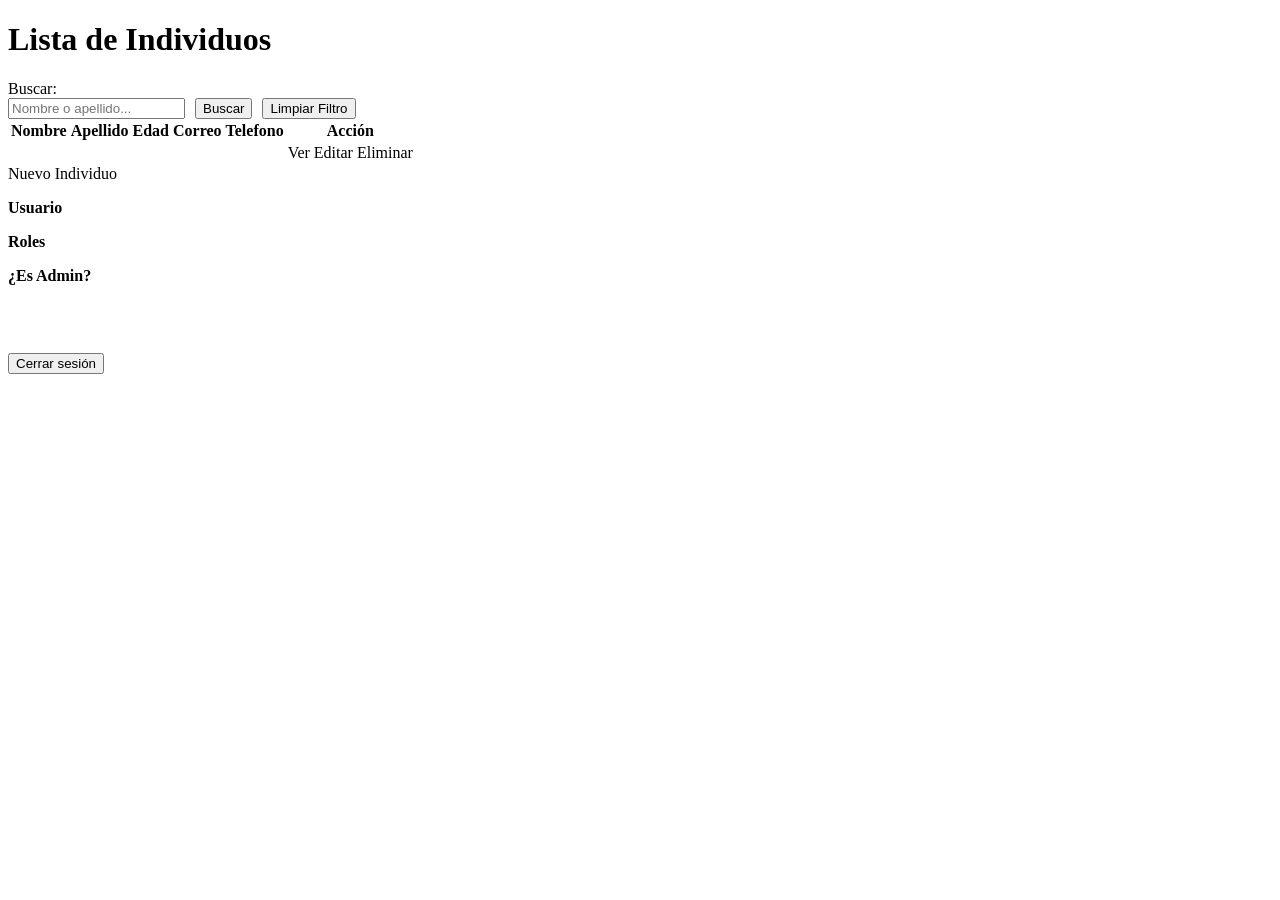
<file: src/main/resources/templates/index.html>
<!DOCTYPE html>
<html lang="es" xmlns:th="http://www.thymeleaf.org">
<head>
  <meta charset="UTF-8" />
  <title>Lista de Individuos</title>
  <link rel="stylesheet" th:href="@{/css/style.css}">
</head>
<body>

  <h1>Lista de Individuos</h1>

  <div class="search-container">
    <label for="palabraClave" class="btn btn-primary">Buscar:</label>
    <form th:action="@{/}" method="get" style="display:flex; gap:10px;">
      <input type="text" name="palabraClave" id="palabraClave" th:value="${palabraClave}" placeholder="Nombre o apellido..." required>

      <button type="submit" class="btn btn-primary">Buscar</button>
      <a th:href="@{/}"><button type="button" class="btn btn-secondary">Limpiar Filtro</button></a>
    </form>
  </div>

  <table>
    <thead>
      <tr>
        <th>Nombre</th>
        <th>Apellido</th>
        <th>Edad</th>
        <th>Correo</th>
        <th>Telefono</th>
        <th>Acción</th>
      </tr>
    </thead>

    <tbody>
      <tr th:each="ind : ${lista}">
        <td th:text="${ind.nombre}"></td>
        <td th:text="${ind.apellido}"></td>
        <td th:text="${ind.edad}"></td>
        <td th:text="${ind.correo}"></td>
        <td th:text="${ind.telefono}"></td>

        <td class="acciones">
          <a th:href="@{/detalle(id=${ind.idIndividuo})}" class="btn btn-primary">Ver</a>
          <a th:if="${esAdmin}" th:href="@{/editar(id=${ind.idIndividuo})}" class="btn btn-warning">Editar</a>
          <a th:if="${esAdmin}" th:href="@{/eliminar(id=${ind.idIndividuo})}" class="btn btn-danger">Eliminar</a>
        </td>
      </tr>
    </tbody>
  </table>
  <div class="user-info">
  <a th:href="@{/nuevo}" class="btn btn-primary">Nuevo Individuo</a>
    <p><strong>Usuario</strong> <span th:text="${usuarioActual}"></span></p>
    <p><strong>Roles</strong> <span th:text="${rolesActuales}"></span></p>
    <p><strong>¿Es Admin?</strong> <span th:text="${esAdmin}"></span></p>
  </div>
  <br><br>
  <form th:action="@{/logout}" method="post"  style="margin-top: 16px;">
    <button type="submit" class="btn btn-danger">Cerrar sesión</button>
  </form>
</body>
</html>
</file>
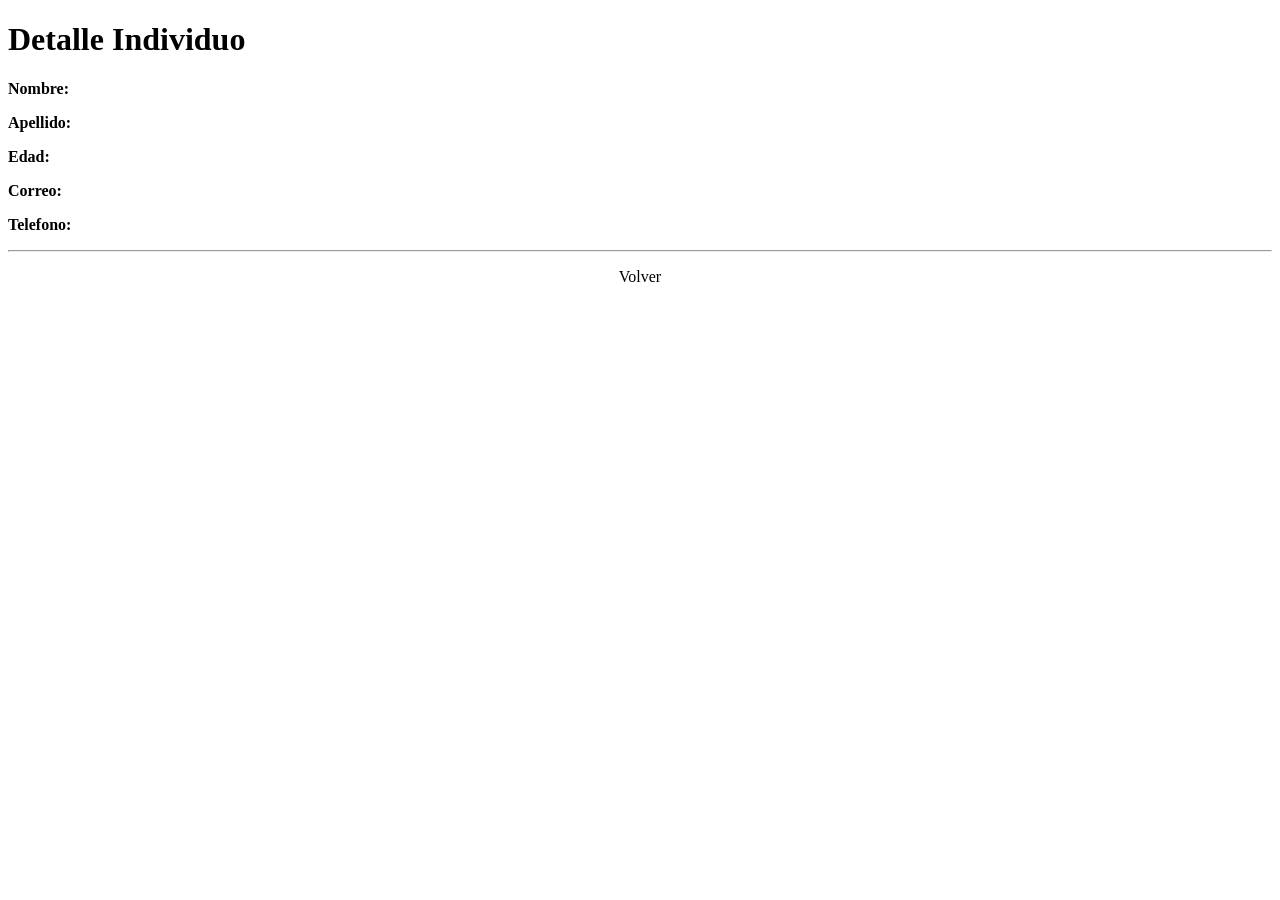
<file: src/main/resources/templates/detalle.html>
<!DOCTYPE html>
<html lang="es" xmlns:th="http://www.thymeleaf.org">
<head>
    <meta charset="UTF-8">
    <meta name="viewport" content="width=device-width, initial-scale=1.0">
    <title>Detalle Individuo</title>
    <link rel="stylesheet" th:href="@{/css/style.css}">
</head>
<body>
    <h1>Detalle Individuo</h1>
    <div class="detalle-card">
    <p><b>Nombre:</b><span th:text="${individuo.nombre}"></span></p>
    <p><b>Apellido:</b><span th:text="${individuo.apellido}"></span></p>
    <p><b>Edad:</b><span th:text="${individuo.edad}"></span></p>
    <p><b>Correo:</b><span th:text="${individuo.correo}"></span></p>
    <p><b>Telefono:</b><span th:text="${individuo.telefono}"></span></p>
    </div>
    <hr>

    <div style="text-align:center; margin-top: 16px;">
        <a th:href="@{/}" class="btn btn-secondary">Volver</a>
    </div>


</body>
</html>
</file>
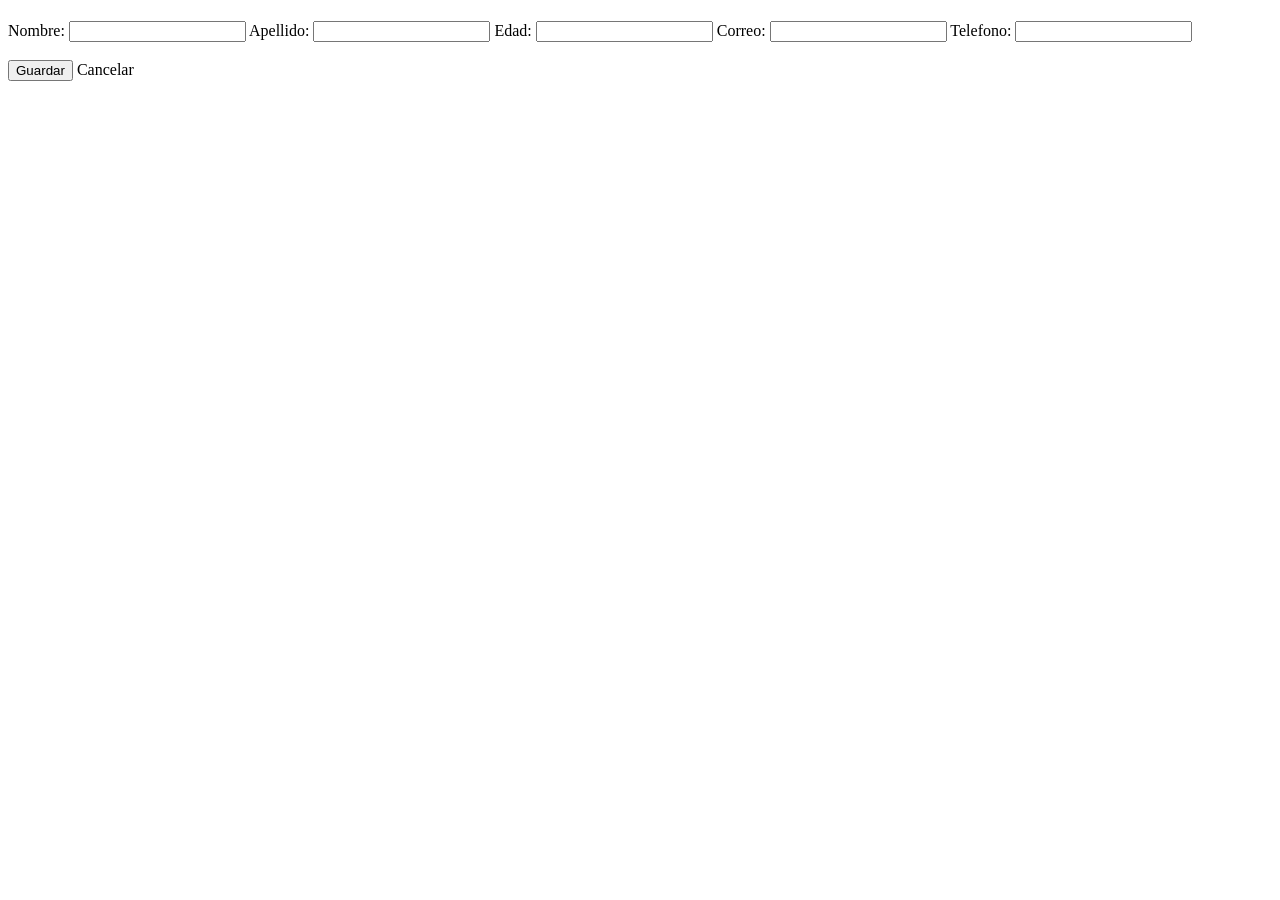
<file: src/main/resources/templates/form.html>
<!DOCTYPE html>
<html lang="es" xmlns:th="http://www.thymeleaf.org">
<head>
    <meta charset="UTF-8">
    <title>formulario individuo</title>
    <link rel="stylesheet" th:href="@{/css/style.css}">
</head>
<body>
  <h1 th:text="${individuo.IdIndividuo == null ? 'Nuevo Individuo' :'Editar Individuo'}"> </h1>
  <form th:action="@{/guardar}" th:object="${individuo}" method="post">

    <input type="hidden" th:field="*{IdIndividuo}" />
    <label>Nombre: </label>
    <input type="text" th:field="*{nombre}" />
    <span class="error" th:if="${#fields.hasErrors('nombre')}" th:errors="*{nombre}"></span>

    <label>Apellido: </label>
    <input type="text" th:field="*{apellido}" />
      <span class="error" th:if="${#fields.hasErrors('apellido')}" th:errors="*{apellido}"></span>

    <label>Edad: </label>
    <input type="number" th:field="*{edad}" />

    <label>Correo: </label>
    <input type="email" th:field="*{correo}" />
    <span class="error" th:if="${#fields.hasErrors('correo')}" th:errors="*{correo}"></span>

    <label>Telefono: </label>
    <input type="text" th:field="*{telefono}"/>
    <span class="error" th:if="${#fields.hasErrors('telefono')}" th:errors="*{telefono}"></span>

    <br><br>
    <button type="submit" class="btn btn-primary">Guardar</button>
    <a th:href="@{/}" class="btn btn-secondary">Cancelar</a>
  </form>

</body>
</html>
</file>
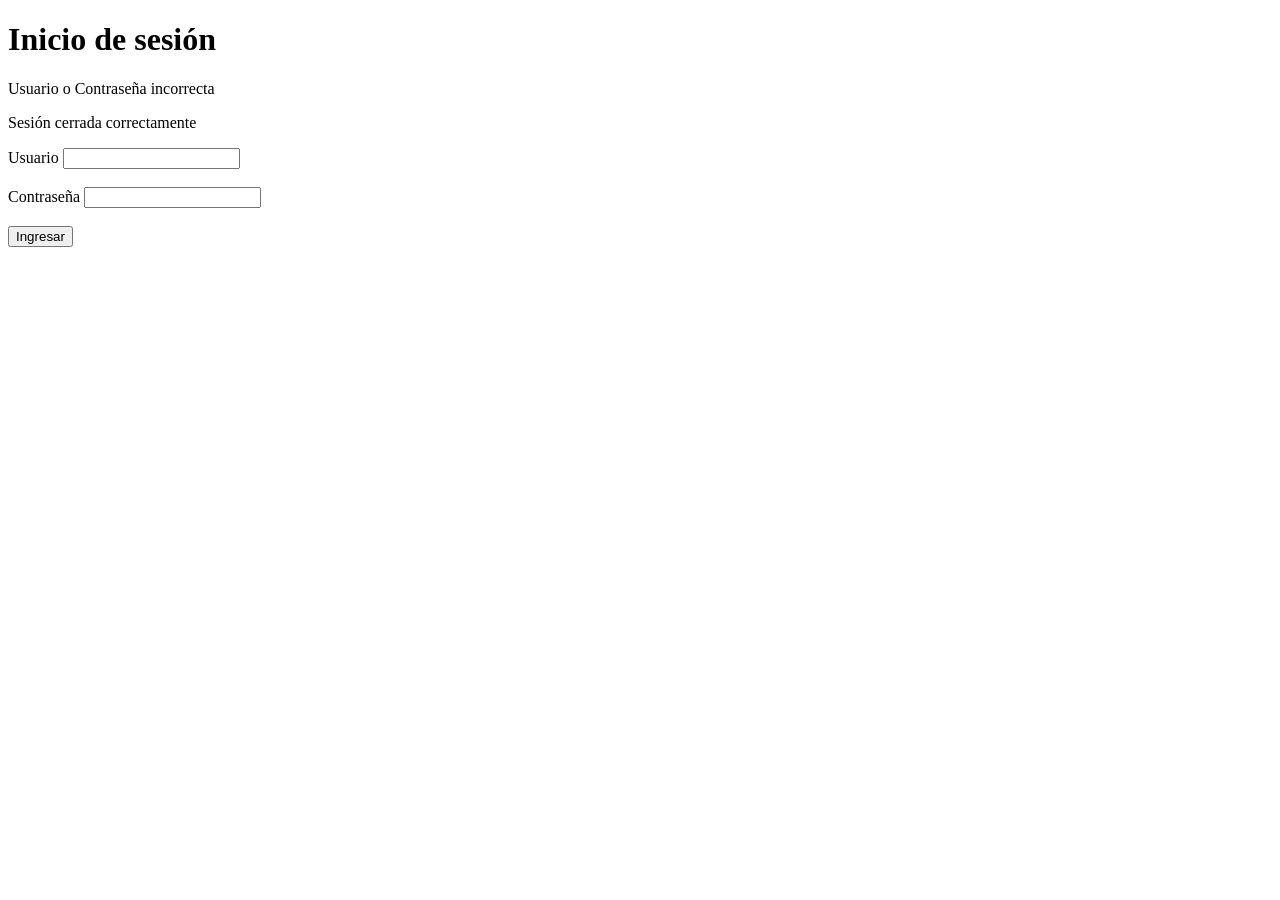
<file: src/main/resources/templates/login.html>
<!DOCTYPE html>
<html lang="es" xmlns:th="http://www.thymeleaf.org">
<head>
    <meta charset="UTF-8" />
    <title>Iniciar de sesión</title>
    <link rel="stylesheet" th:href="@{/css/style.css}">
</head>
<body>
<div class="login-wrapper">
<h1>Inicio de sesión</h1>

<div th:if="${param.error}">
    <p class="param-error">Usuario o Contraseña incorrecta</p>
</div>
<div th:if="${param.logout}">
    <p class="param-logout">Sesión cerrada correctamente</p>
</div>

<form th:action="@{/login}" method="post">
    <div>
        <label for="username">Usuario</label>
        <input type="text" id="username" name="username">
    </div>
    <br>
    <div>
        <label for="password">Contraseña</label>
        <input type="password" id="password" name="password">
    </div>
    <br>
    <div>
        <button type="submit" class="btn btn-primary">Ingresar</button>
    </div>
</form>
</div>


</body>
</html>
</file>
